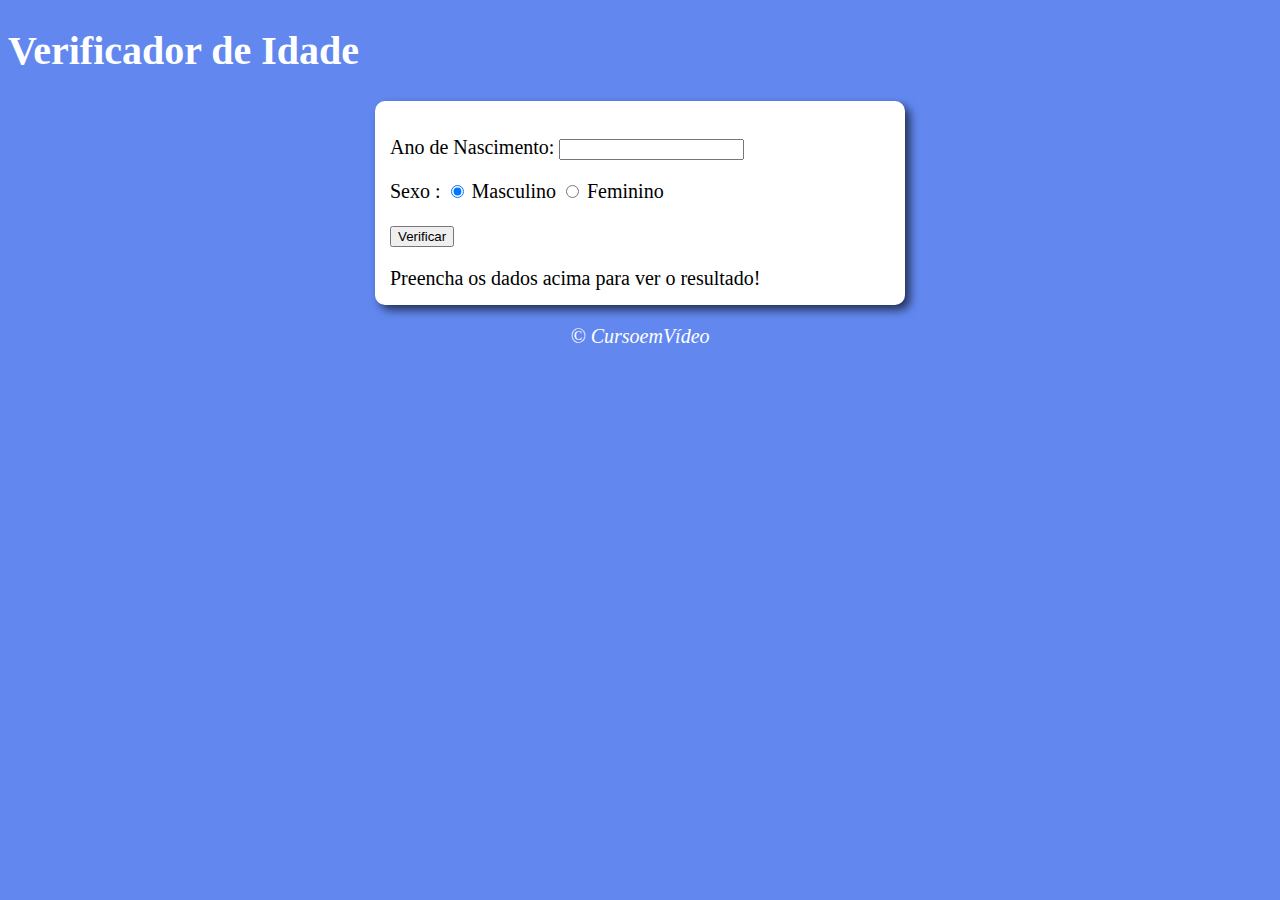
<file: aula12/exercicios sozinha/idade/index.html>
<!DOCTYPE html>
<html lang="pt-br">
<head>
    <meta charset="UTF-8">
    <meta name="viewport" content="width=device-width, initial-scale=1.0">
    <title>Verificaor de Idade</title>
    <link rel="stylesheet" href="estilo/style.css">

</head>
<body>
    <header>
        <h1>Verificador de Idade</h1>
    </header>
    <section>
        <div>
            <p>Ano de Nascimento: 
                <input type="number" name="txtano" id="txtano" min="0">
            </p>
            <p>Sexo :
                <input type="radio" name="radsex" id="masc" checked >
                <label for="masc">Masculino</label>
                <input type="radio" name="radsex" id="fem">
                <label for="fem">Feminino</label>
            </p>
            <p>
                <input type="button" value="Verificar" onclick="verificar()">
            </p>
        </div>
        <div id="res">
            Preencha os dados acima para ver o resultado!
             <!--<img src="foto1.png" alt="foto">-->
        </div>
    </section>

    <footer>
        <p>&copy; CursoemVídeo</p>
    </footer>

    <script src="estilo.js"></script>
</body>
</html>
</file>
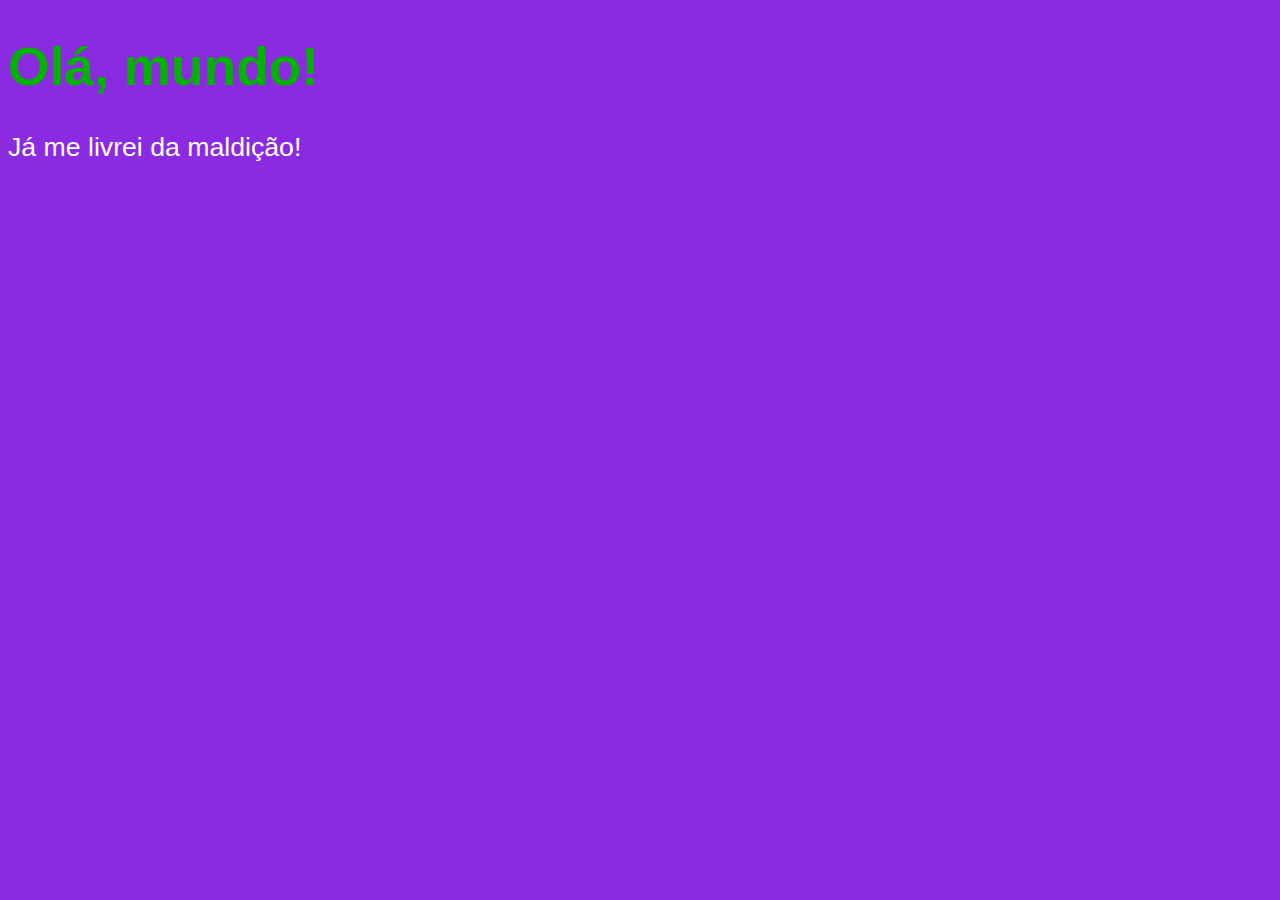
<file: aula04/ex001.html>
<!DOCTYPE html>
<html lang="pt-br">
<head>
    <meta charset="UTF-8">
    <meta name="viewport" content="width=device-width, initial-scale=1.0">
    <title>Meu primeiro programa</title>
    <style>
        body {
            background-color: blueviolet;
            color: white;
            font: normal 20pt arial;
        }

        h1 {
            color: rgb(1, 179, 1);
        }
    </style>
</head>
<body>
    <h1>Olá, mundo!</h1>
    <p>Já me livrei da maldição!</p>
    <script>
        window.alert('Minha primeira mensagem')
        window.confirm('Está gostando de JS?')
        window.prompt('Qual é seu nome?')
    </script>
</body>
</html>
</file>
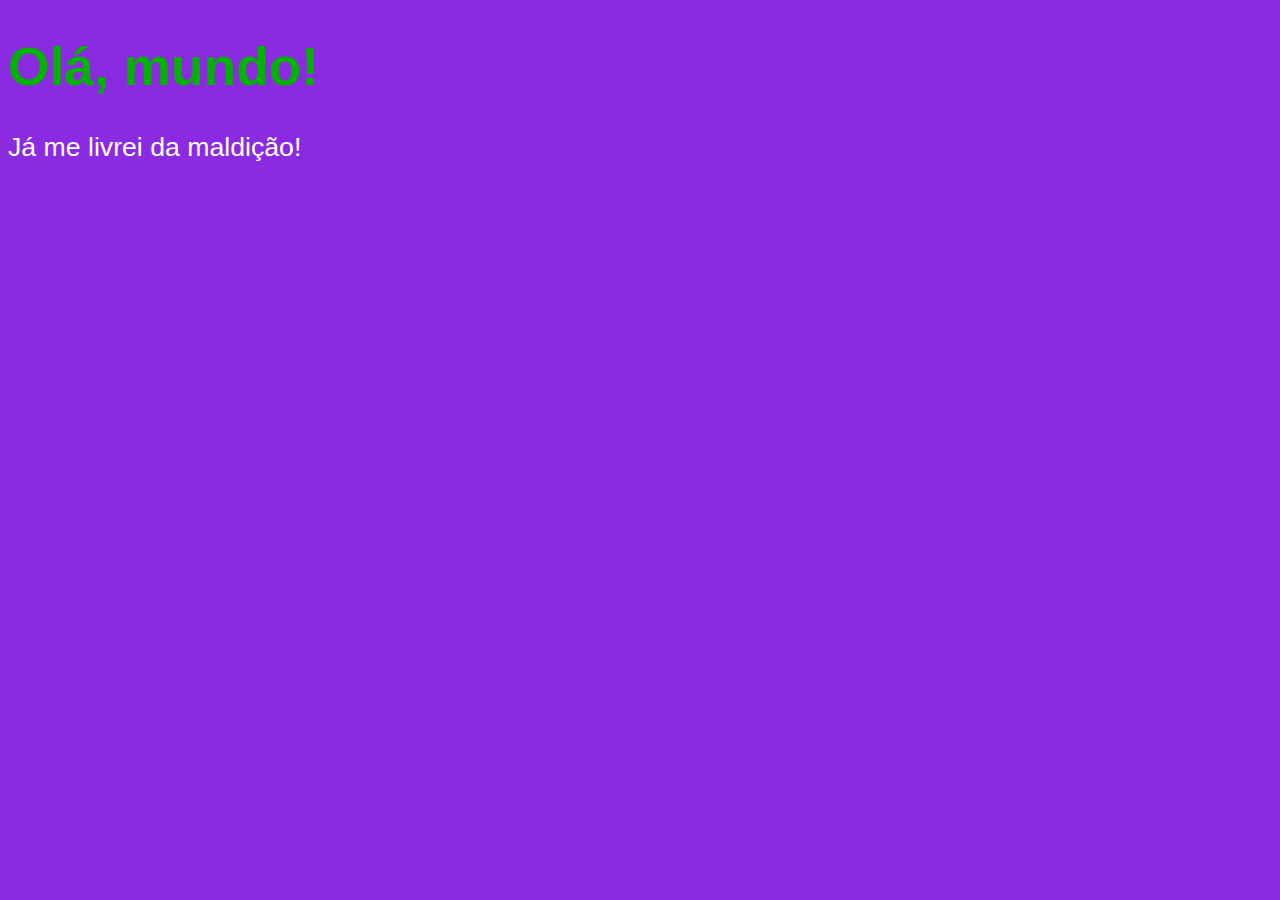
<file: aula06/003.html>
<!DOCTYPE html>
<html lang="pt-br">
<head>
    <meta charset="UTF-8">
    <meta name="viewport" content="width=device-width, initial-scale=1.0">
    <title>Meu primeiro programa</title>
    <style>
        body {
            background-color: blueviolet;
            color: white;
            font: normal 20pt arial;
        }

        h1 {
            color: rgb(1, 179, 1);
        }
    </style>
</head>
<body>
    <h1>Olá, mundo!</h1>
    <p>Já me livrei da maldição!</p>
    <script>
        var n1 = Number(window.prompt('Digite um número: '))
        var n2 = Number(window.prompt('Digite outro número: '))
        var s = n1 + n2
        window.alert(`A soma entre ${n1} + ${n2} é igual a ${s}`)
    </script>
</body>
</html>
</file>
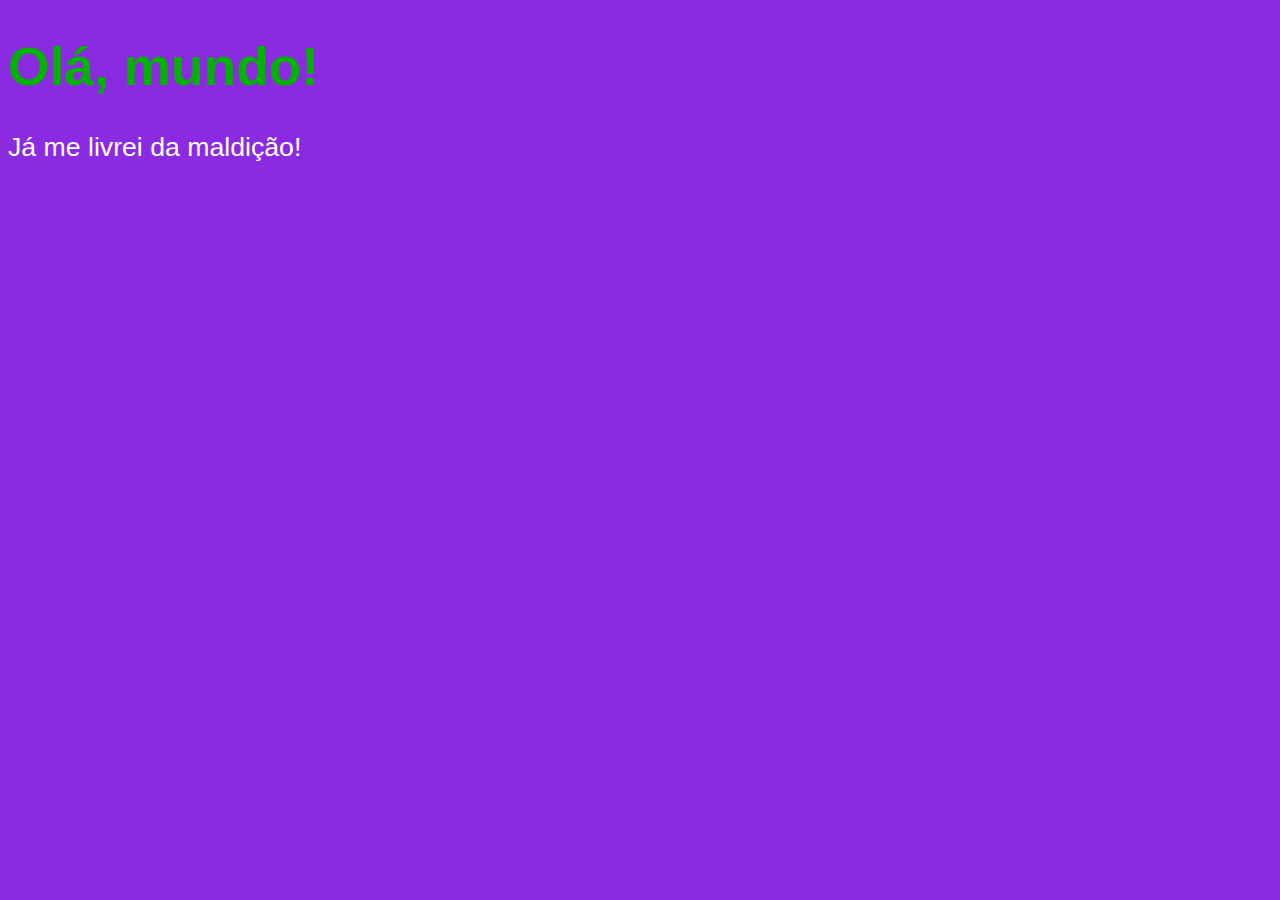
<file: aula06/ex002.html>
<!DOCTYPE html>
<html lang="pt-br">
<head>
    <meta charset="UTF-8">
    <meta name="viewport" content="width=device-width, initial-scale=1.0">
    <title>Meu primeiro programa</title>
    <style>
        body {
            background-color: blueviolet;
            color: white;
            font: normal 20pt arial;
        }

        h1 {
            color: rgb(1, 179, 1);
        }
    </style>
</head>
<body>
    <h1>Olá, mundo!</h1>
    <p>Já me livrei da maldição!</p>
    <script>
        var nome = window.prompt('Qual é seu nome?')
        window.alert('É um grande prazer em te conhecer, ' + nome + '!')
    </script>
</body>
</html>
</file>
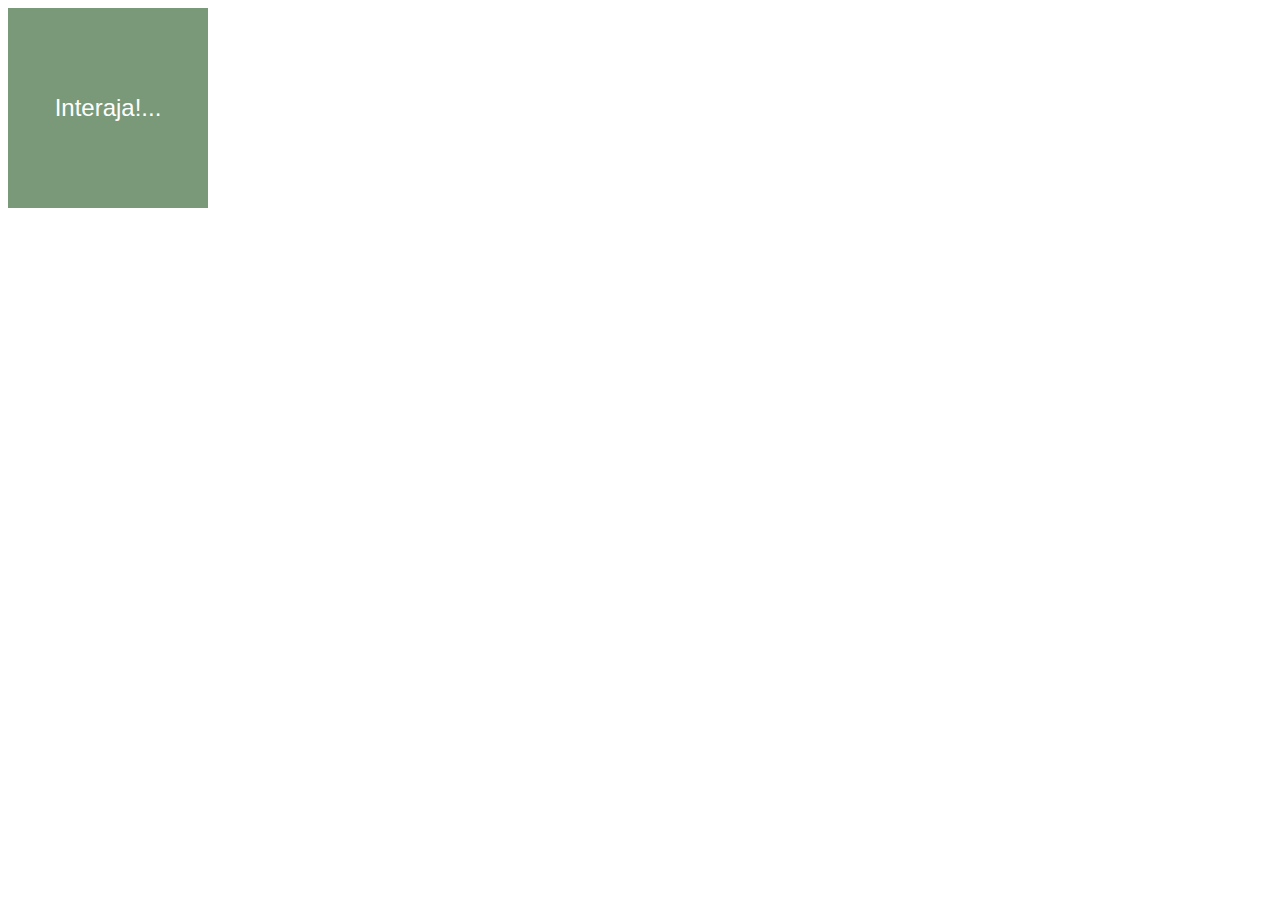
<file: aula10/ex006.html>
<!DOCTYPE html>
<html lang="pt-br">
<head>
    <meta charset="UTF-8">
    <meta name="viewport" content="width=device-width, initial-scale=1.0">
    <title>Eventos DOM</title>
    <style>
        div#area {
            font: normal 18pt arial;
            background-color: rgb(121, 153, 121);
            color: white;
            width: 200px;
            height: 200px;
            line-height: 200px;
            text-align: center;
        }
    </style>
</head>
<body>
    <div id="area">
        Interaja!...
    </div>

    <script>
        var a = window.document.getElementById('area')
        a.addEventListener('click', clicar)
        a.addEventListener('mouseenter', entrar)
        a.addEventListener('mouseout', saiu)

        function clicar() {
            a.innerText = 'Clicou!'
            a.style.background = 'green'

        }

        function entrar() {
            a.innerText = 'Entrou!'
            a.style.background = 'yellow'
        }

        function saiu() {
            a.innerText = 'Saiu!'
            a.style.background = 'red'
        }
    </script>
</body>
</html>
</file>
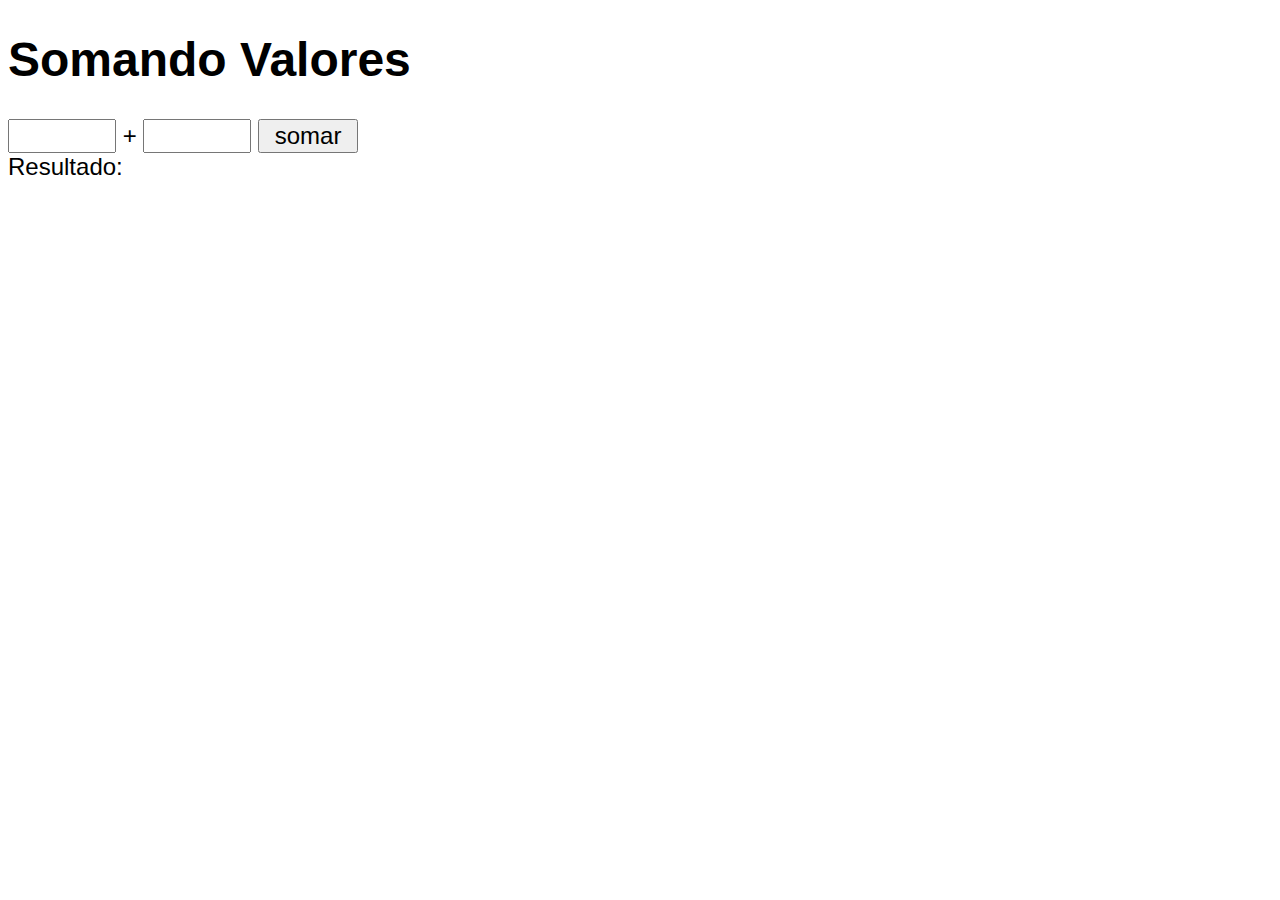
<file: aula10/ex007.html>
<!DOCTYPE html>
<html lang="pt-br">
<head>
    <meta charset="UTF-8">
    <meta name="viewport" content="width=device-width, initial-scale=1.0">
    <title>Somando Números</title>
    <style>
        body {
            font: normal 18pt arial;

        }

        input {
            font: normal 18pt arial;
            width: 100px;
        }
    </style>
</head>
<body>
    <h1>Somando Valores</h1>
    <input type="number" name="txtn1" id="itxtn1"> +
    <input type="number" name="txtn2" id="itxtn2">
    <input type="button" value="somar" onclick="somar()"> 
    <div id="res">Resultado: </div>
    <script>
        function somar() {
            var tn1 = window.document.getElementById('itxtn1')
            var tn2 = window.document.querySelector('input#itxtn2')
            var res = window.document.getElementById('res')
            var n1 = Number(tn1.value)
            var n2 = Number(tn2.value)
            var s = n1 + n2
            res.innerText = `A soma entre ${n1} e ${n2} é igual a ${s}`

        }
    </script>
</body>
</html>
</file>
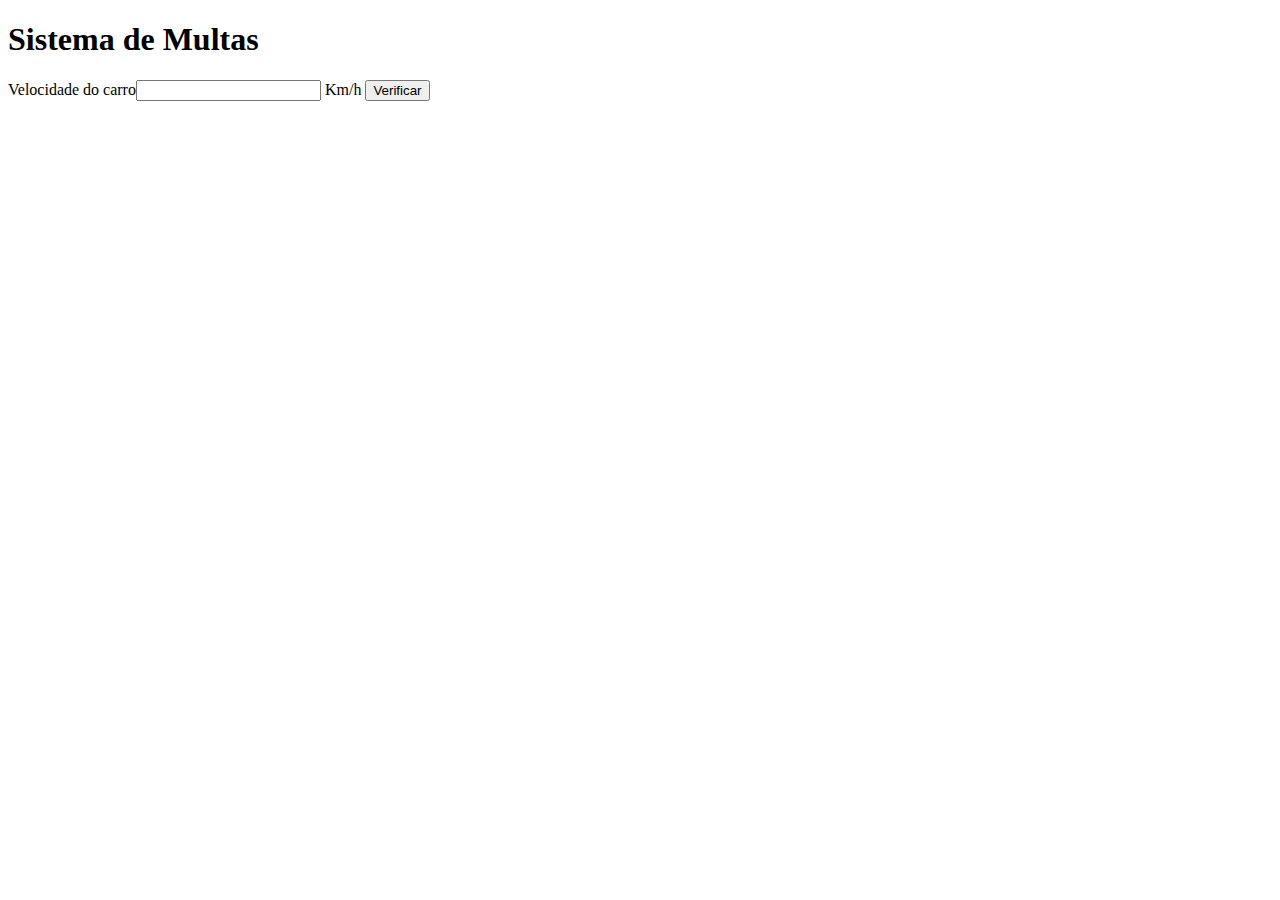
<file: aula11/ex010.html>
<!DOCTYPE html>
<html lang="pt-br">
<head>
    <meta charset="UTF-8">
    <meta name="viewport" content="width=device-width, initial-scale=1.0">
    <title>Detran</title>
</head>
<body>
    <h1>Sistema de Multas</h1>
    Velocidade do carro<input type="number" name="vel" id="vel"> Km/h
    <input type="button" value="Verificar" onclick="calcular()">

    <div id="res">

    </div>

    <script>

        function calcular() {
            var velocidade = window.document.getElementById('vel')
            var res = window.document.getElementById('res')
            var vel = Number(velocidade.value)
            res.innerHTML = `<p>Sua velocidade atual é <strong>${vel}Km/h</strong></p>`
            if (vel > 60) {
                res.innerHTML += `<p>Você ultrapassou o limite de segurança. <strong>MULTADO!</strong>`

            }
            res.innerHTML += `<p>Dirija sempre com cinto de segurança!</p>`
 
        }

    </script>
</body>
</html>
</file>
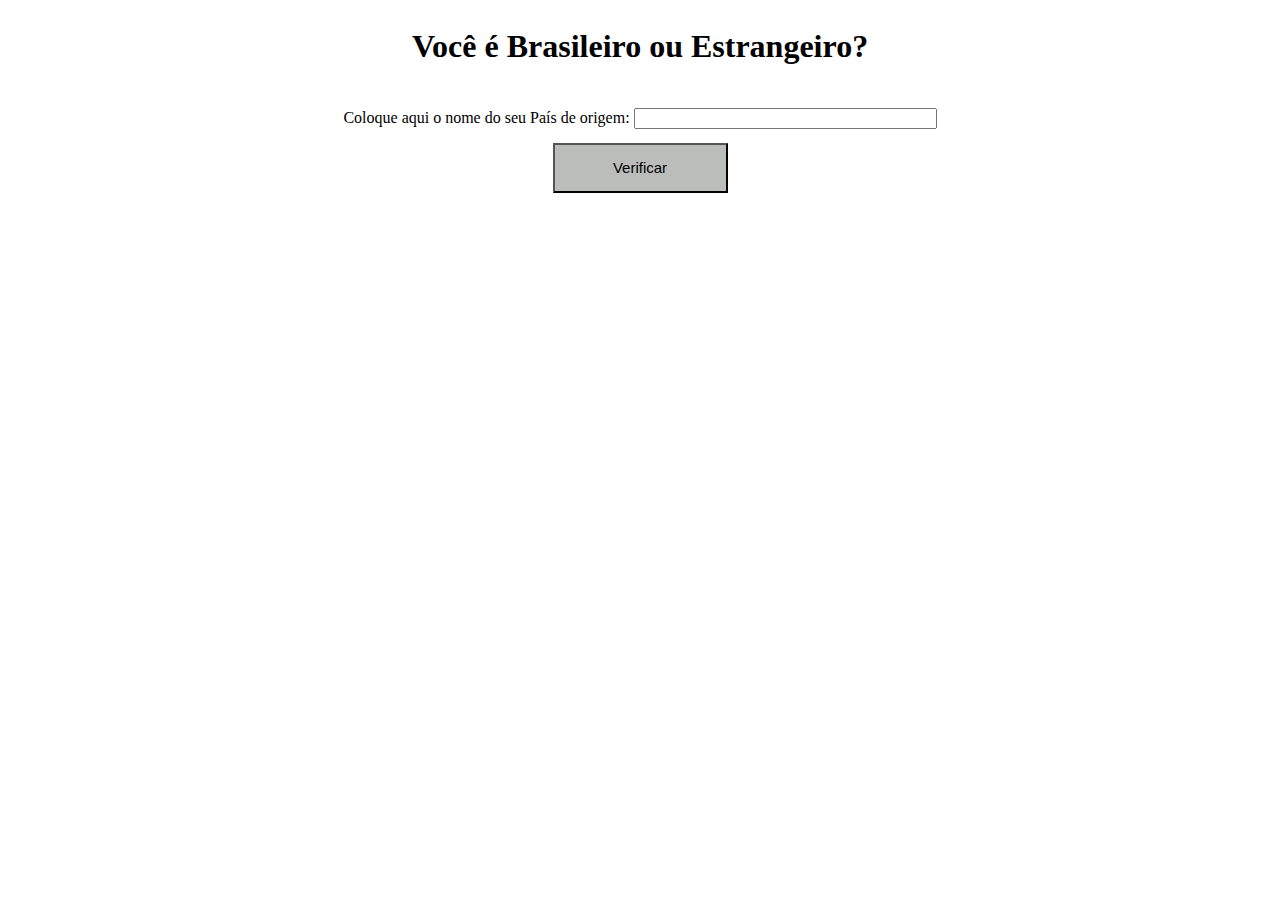
<file: aula11/ex011.html>
<!DOCTYPE html>
<html lang="pt-br">
<head>
    <meta charset="UTF-8">
    <meta name="viewport" content="width=device-width, initial-scale=1.0">
    <title>Descubra sua Nacionalidade</title>
    <style>
        
        body {
            font-family: Cambria, Cochin, Georgia, Times, 'Times New Roman', serif;
            text-align: center;
            line-height: 50px; 
        }

        #resposta {
            width: 295px;
        }

        .botao1 {
            background-color: rgb(187, 189, 187);
            font-size: 15px;
            height: 50px;
            width: 175px;
        }

        .botao1:hover {
            background-image: linear-gradient(to right,#18a03a,#F3B562);
        }

        
    
    </style>
</head>
<body>
    <h1>Você é Brasileiro ou Estrangeiro?</h1>
    Coloque aqui o nome do seu País de origem: <input type="text" name="resposta" id="resposta"> <br>

    <input class="botao1" type="button" value="Verificar" onclick="verificar()">

    <div id="nacionalidade"></div>

    <script>

        function verificar() {
        var res = document.getElementById("resposta")
        var nacio = document.getElementById("nacionalidade")
        var pais = res.value

        if (pais == "Brasil") {
            nacio.innerHTML = "Você é <strong>Brasileiro!</strong>" 
        } else {
            nacio.innerHTML = "Você é <strong>Gringo!</strong>"
        }
    }
    </script>
</body>
</html>
</file>
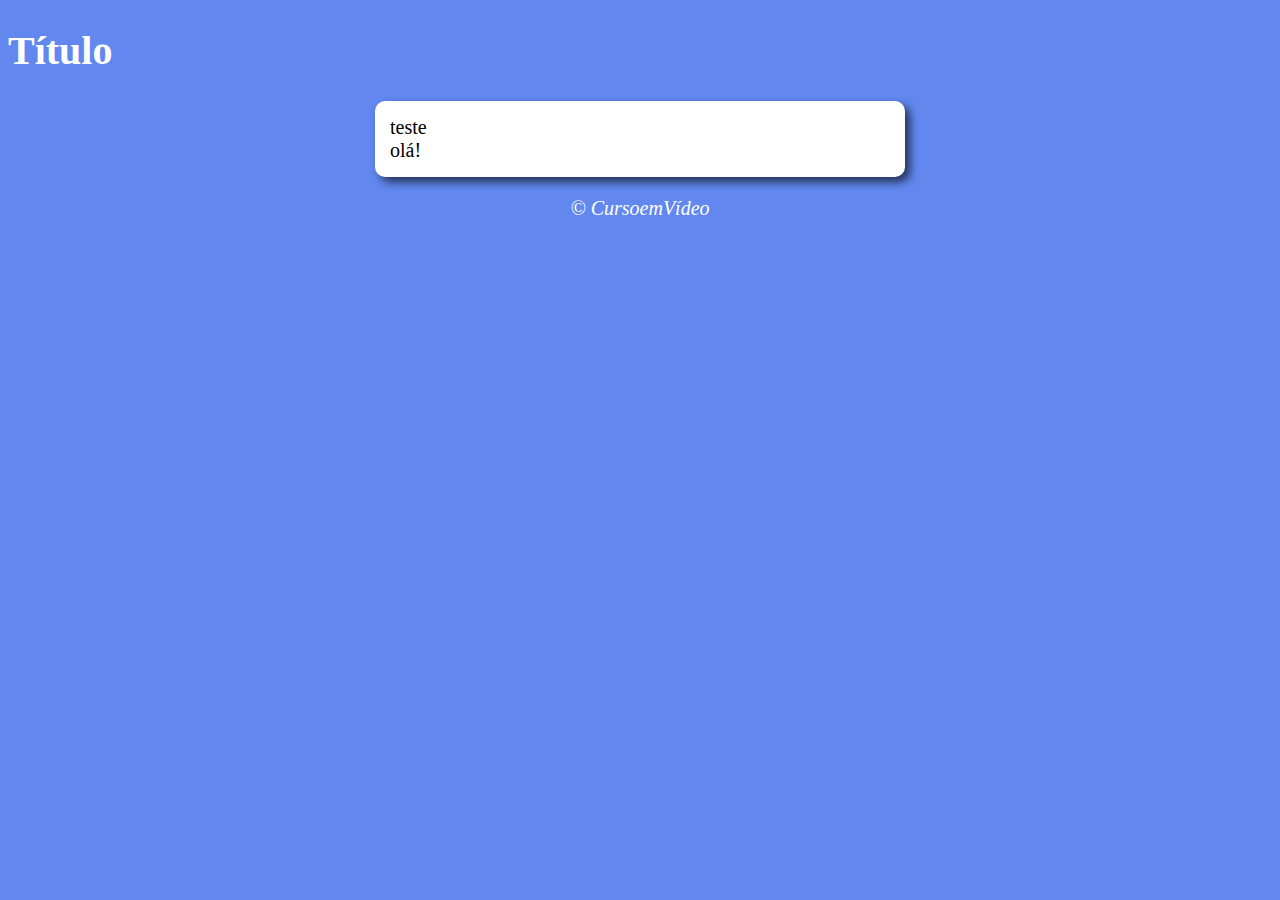
<file: aula12/exercicio01.html>
<!DOCTYPE html>
<html lang="pt-br">
<head>
    <meta charset="UTF-8">
    <meta name="viewport" content="width=device-width, initial-scale=1.0">
    <title>Modelo de Exercício</title>
    <link rel="stylesheet" href="estilo/style.css">
</head>
<body>
    <header>
        <h1>Título</h1>
    </header>
    <section>
        teste
        <div>
            olá!
        </div>
    </section>
    <footer>
        <p>&copy; CursoemVídeo </p>
    </footer>
    <script src="script.js"></script>
</body>
</html>
</file>
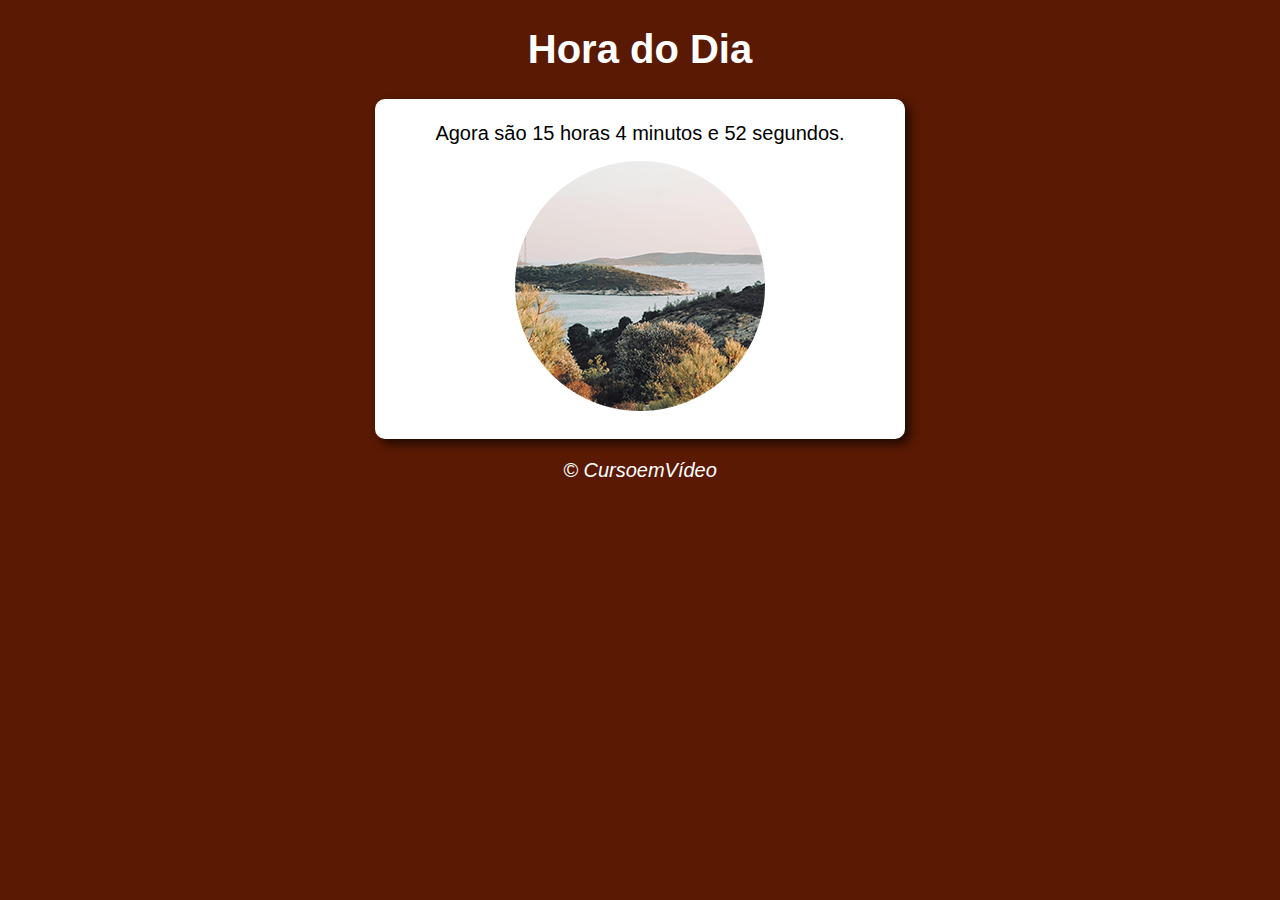
<file: aula12/exercicios sozinha/ex014/exercicio01.html>
<!DOCTYPE html>
<html lang="pt-br">
<head>
    <meta charset="UTF-8">
    <meta name="viewport" content="width=device-width, initial-scale=1.0">
    <title>Hora do Dia</title>
    <link rel="stylesheet" href="estilo/style.css">
</head>
<body onload="carregar()">
    <header>
        <h1>Hora do Dia</h1>
    </header>
    <section>
        
        <div id="msg">
            Aqui vai aparecer a mensagem...
        </div>
        <div id="foto">
            <img id="imagem" src="manha.png" alt="foto do dia">
        </div>
    </section>
    <footer>
        <p>&copy; CursoemVídeo </p>
    </footer>
    <script src="script.js"></script>
</body>
</html>
</file>
<file: aula12/exercicios sozinha/idade/estilo/style.css>
@charset "UFT-8";

body {
    background: rgb(98, 136, 240);
    font: 15pt normal arial;
    
}

header {
    color: white;
}

section {
    background: white;
    border-radius: 10px;
    padding: 15px;
    width: 500px;
    margin: auto;
    box-shadow: 5px 5px 10px rgba(0, 0, 0, 0.644);
}

footer {
    color: white;
    text-align: center;
    font-style: italic;
}
</file>
<file: aula12/estilo/style.css>
@charset "UFT-8";

body {
    background: rgb(98, 136, 240);
    font: 15pt normal arial;
    
}

header {
    color: white;
}

section {
    background: white;
    border-radius: 10px;
    padding: 15px;
    width: 500px;
    margin: auto;
    box-shadow: 5px 5px 10px rgba(0, 0, 0, 0.644);
}

footer {
    color: white;
    text-align: center;
    font-style: italic;
}
</file>
<file: aula12/exercicios sozinha/ex014/estilo/style.css>
@charset "UFT-8";

body {
    background: rgb(98, 136, 240);
    font:  normal 15pt arial;
    
}

header {
    color: white;
    text-align: center;
}

section {
    background: white;
    border-radius: 10px;
    padding: 15px;
    width: 500px;
    margin: auto;
    box-shadow: 5px 5px 10px rgba(0, 0, 0, 0.644);
}

div {
    text-align: center;
    padding: 8px;
}

footer {
    color: white;
    text-align: center;
    font-style: italic;
}
</file>
